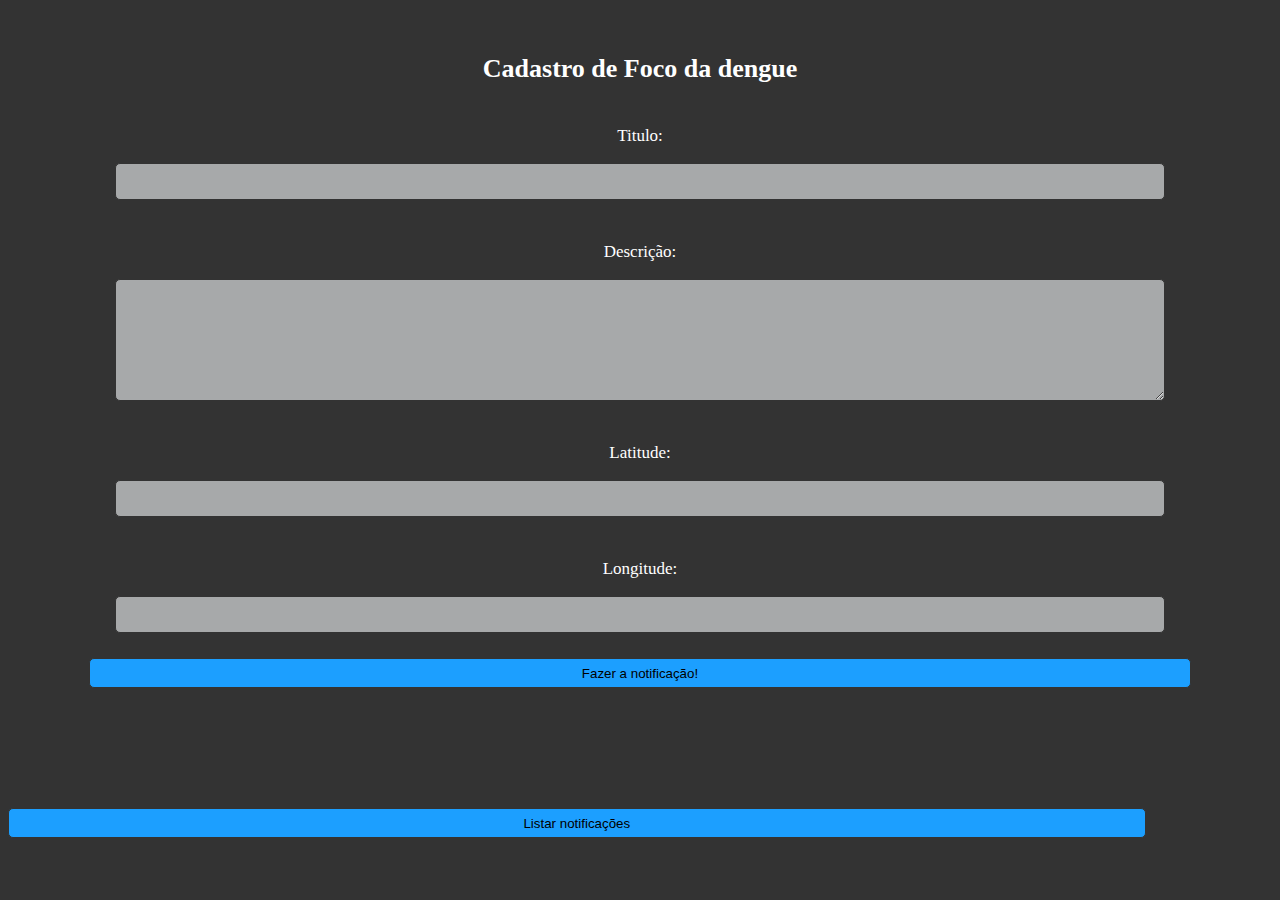
<file: index.html>
<!DOCTYPE html>
<html lang="pt">

<head>
    <meta charset="UTF-8">
    <meta name="viewport" content="width=device-width, initial-scale=1.0" />
    <meta name="description" content="exemplo de fallback">
    <meta name="theme-color" content="white" />
    <link rel="apple-touch-icon" href="images/images.png" />
    <link rel="stylesheet" href="/css/style.css" />
    <link rel="manifest" href="manifest.json" />
    <title>Em Foco!</title>
</head>
<body>
    <!----hamburguer menu---->
    
    <!----fim ham. menu ---->
    <div class="cadastro-de-focos-comunidade">

        <p class="titulo">Cadastro de Foco da dengue</p>
        
        <div class="titulodesc">
            <p class="label">Titulo:</p>
            <input type="text" id="titulo"/>
        </div>

        
        <div class="descricao">
            <p class="label">Descrição:</p>
            <textarea class="textarea" rows="5" cols="55,9" id="descricao"></textarea>
        </div>

        <div class="titulodesc">
            <p class="label">Latitude:</p>
            <input type="text" id="latitude"/>
        </div>

        <div class="titulodesc">
            <p class="label">Longitude:</p>
            <input type="text" id="longitude"/>
        </div>

        <button id="btn-submit" class="button-submit">Fazer a notificação!</button>
      </div>

      <div class="listagem">
        <button id="btn-listar" class="button-submit">Listar notificações</button>
        <div class="listagens-de-focos-comunidade" id="resultados">
        </div> 
      </div>

    <script src="js/main.js"  type="module"></script>
    <script src="js/db.js"  type="module"></script>
</body>
</html>
</file>
<file: css/style.css>
body {
   background-color: #333;
}

/********* PAGINA DE LISTAGEM *********/ 
.listagem{
   margin-top: 100px;
}

.listagens-de-focos-comunidade {
   width: 90%;
   margin: auto;
   display: flex;
   flex-direction: column;
   justify-content: center;
   align-items: center;
}

.card_item {
   display: flex;
   flex-direction: column;
   align-items: center;
   justify-content: center;
   width: 95%;
   height:450px;
   color: white;
   background-color: #222;
   border-radius: 15px;
   margin-top: 20px;
}

.card_titulo {
   font-size: 21px;
   font-weight: 700;
   color: white;
}

.card_descricao {
   font-size: 17px;
   font-weight: 500;
   text-align: center;
   color: white;
}

/********* FIM LISTAGEM *********/ 

/********* PAGINA DE CADASTRAR *********/ 
.cadastro-de-focos-comunidade {
    max-width: 100%;
    display: flex;
    gap: 25px;
    flex-direction: column;
    margin: auto;
    justify-content: center;
    align-items: center;
    color: white;
    padding: 20px;
}

.titulo {
    font-size: 26px;
    font-weight: 900;
    margin-bottom: 0;
}

.label {
    font-size: 17px;
    font-weight: 500
    margin-bottom: 0;
}

.button-submit {
  background: #1c9fff;
  border-radius: 5px;
  width: 90%;
  height: 30px;
  border: 1px solid #333;
  font-weight: 500;
}

.tirar-foto, .capturar {
    background: #a7a9aa;
    border-radius: 5px;
    width: 90%;
    height: 30px;
    border: 1px solid #333;
    font-weight: 500;
  }

input{
    background: #a7a9aa;
    border-radius: 5px;
    width: 84%;
    border: 1px solid #333;
    font-weight: 500;
    padding: 10px;
  }

.descricao, .titulodesc {
   width: 100%;
   display: flex;
   align-items: center;
   flex-direction: column;
   margin: 0;
}
.textarea {
    background: #a7a9aa;
    border-radius: 5px;
    width: 84%;
    height: 100px;
    border: 1px solid #333;
    font-weight: 500;
    padding: 10px;
}

  .mapa {
    width: 300px;
    height: 250px;
  }
  /********* FIM CADASTRAR *********/

  /********* CAMERA ************/
  #camera, #camera--view, #camera--sensor, #camera--output {
   position: fixed;
   height: 100%;
   width: 100%;
   object-fit: cover;
}
#camera--view, #camera--sensor, #camera--output {
   transform: scaleX(-1);
   filter: FlipH;
}

#camera--trigger {
   width: 200px;
   background-color: black;
   color: white;
   font-size: 16px;
   border-radius: 30px;
   border: none;
   padding: 15px 20px;
   text-align: center;
   box-shadow: 0 5px 10px 0 rgba(0,0,0,0.2);
   position: fixed;
   bottom: 30px;
   left: calc(50% - 100px);
}

#camera--switcher {
   width: 200px;
   background-color: black;
   color: white;
   font-size: 16px;
   border-radius: 30px;
   border: none;
   padding: 15px 20px;
   text-align: center;
   box-shadow: 0 5px 10px 0 rgba(0,0,0,0.2);
   position: fixed;
   bottom: 85px;
   left: calc(50% - 100px);
}

.taken{
   width: 100px!important;
   height: 100px!important; border: solid 3px white;
   transition: all 0.5s ease-in;
   box-shadow: 0 5px 10px 0 rgba(0,0,0,0.2);
   top: 20px;
   right: 20px;
   z-index: 2;
}
</file>
